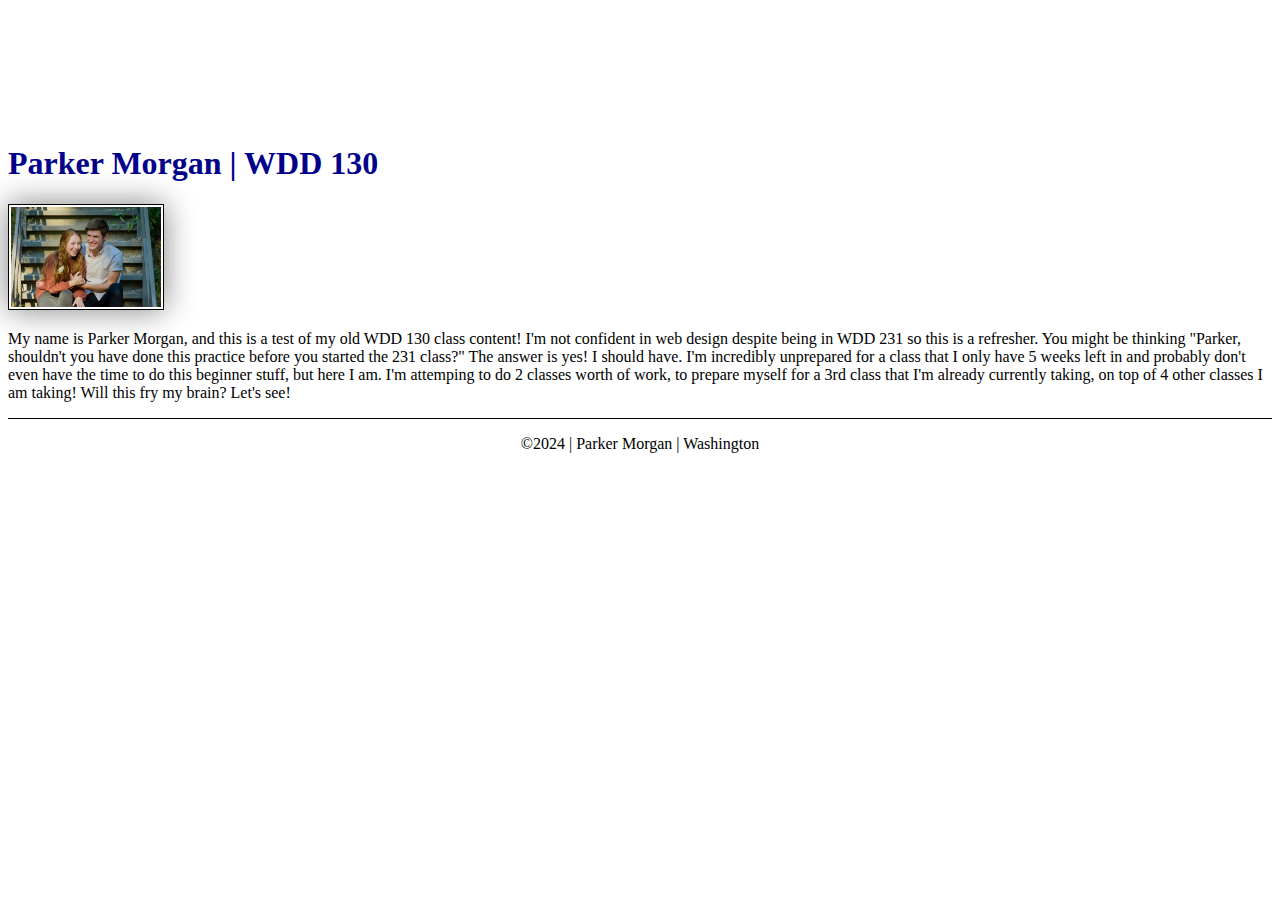
<file: index.html>
<!DOCTYPE html>
<html lang="en">
<head>
    <meta charset="UTF-8">
    <meta name="viewport" content="width=device-width, initial-scale=1.0">
    <title>Parker Morgan | WDD 130</title>
    <link rel="stylesheet" href="styles/styles.css">
</head>
<body>
    <header>
        <nav>
            <a href="#">Home</a>
            <a href="wwr/">Rafting Website</a>
        </nav>
    </header>
    <main>
        <h1>Parker Morgan | WDD 130</h1>
        <img src="images/profile.webp" alt="Parker and Shelby sitting on steps" width="200">
        <p>My name is Parker Morgan, and this is a test of my old WDD 130 class content! I'm not confident in web design despite being in WDD 231 so this is a refresher. You might be thinking "Parker, shouldn't you have done this practice before you started the 231 class?" The answer is yes! I should have. I'm incredibly unprepared for a class that I only have 5 weeks left in and probably don't even have the time to do this beginner stuff, but here I am. I'm attemping to do 2 classes worth of work, to prepare myself for a 3rd class that I'm already currently taking, on top of 4 other classes I am taking! Will this fry my brain? Let's see!</p>
    </main>
    <footer>
        <p>&copy;2024 | Parker Morgan | Washington</p>
    </footer>
</body>
</html>
</file>
<file: styles/styles.css>
:root {
    --border: 1px solid black;
    --background-color: darkblue;
}


nav {
    background-color: var(--background-color)
    padding: 10px;
}
nav a {
    color: white;
    display: block;
    padding: 20px;
}
h1 {
    color: darkblue;
}
main img {
    width: 150px;
    height: auto;
    border: var(--border);
    padding: 2px;
    box-shadow: 0 0 30px gray;
}
p {
    padding: 0;
}
aside {
    width: 20rem;
    margin: 1rem;
    border: 5px solid black;
    padding: 5rem;
    background-color: var(--background-color);
    color: white;
    text-align: center;
}
aside img {
    width: 200px;
    height: auto;
}
footer {
    margin-top: 1rem;
    border-top: var(--border);
    text-align: center;
}
</file>
